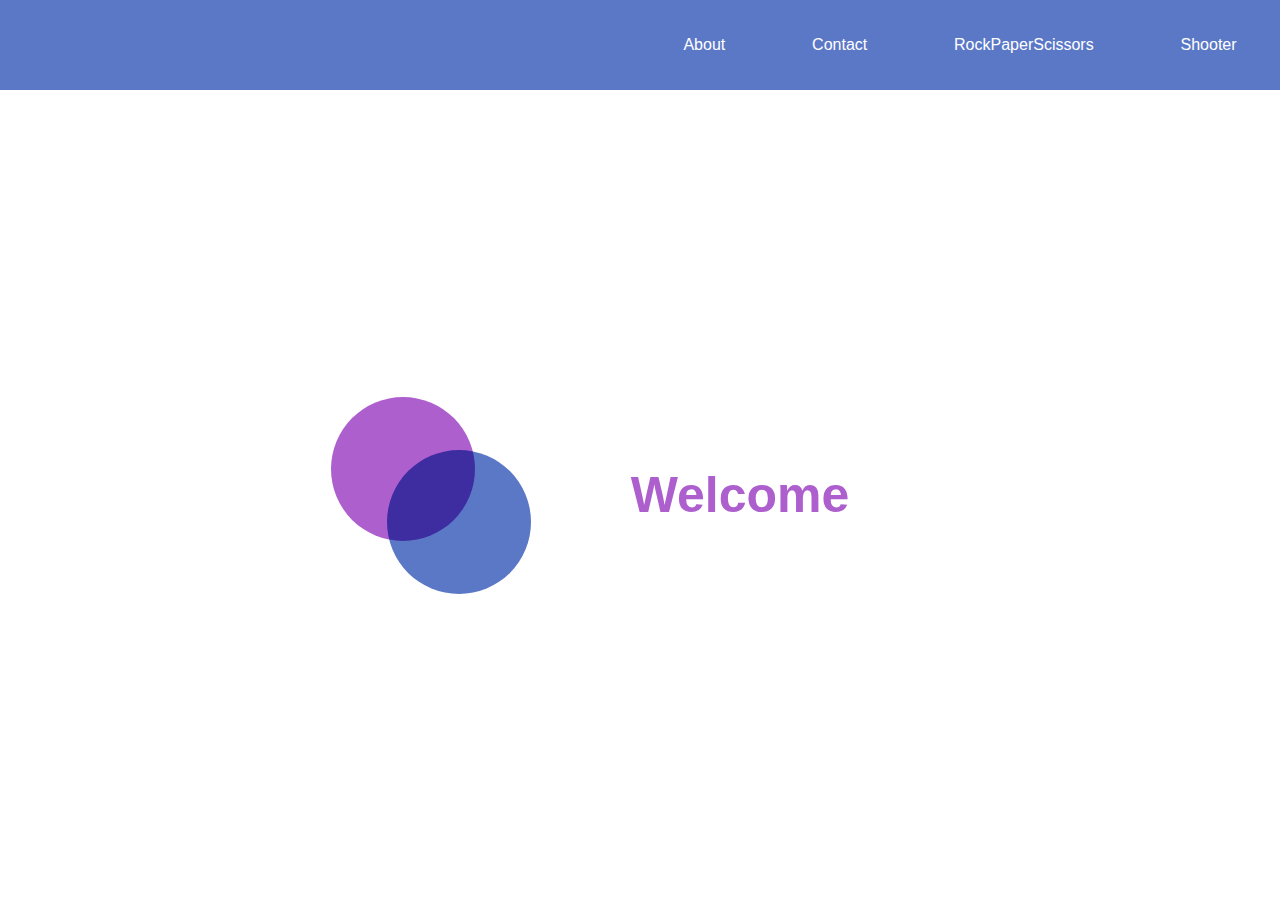
<file: pages/index.html>
<!DOCTYPE html>
<html lang="en">
  <head>
    <meta charset="UTF-8" />
    <meta name="viewport" content="width=device-width, initial-scale=1.0" />
    <meta http-equiv="X-UA-Compatible" content="ie=edge" />
    <link rel="stylesheet" href="/css/style.css" />
    <title>Bubble Effect</title>
  </head>
  <body>
    <nav>
      <div class="hamburger">
        <div class="line"></div>
        <div class="line"></div>
        <div class="line"></div>
      </div>
      <ul class="nav-links">
        <li><a href="index.html">About</a></li>
        <li><a href="about.html">Contact</a></li>
        <li><a href="rpsgame.html">RockPaperScissors</a></li>
        <li><a href="shooter.html">Shooter</a></li>
      </ul>
    </nav>

    <section class="landing">
      <img src="/circles.svg" alt="dots" />
      <h1>Welcome</h1>
    </section>

    <script src="/js/app.js"></script>
  </body>
</html>
</file>
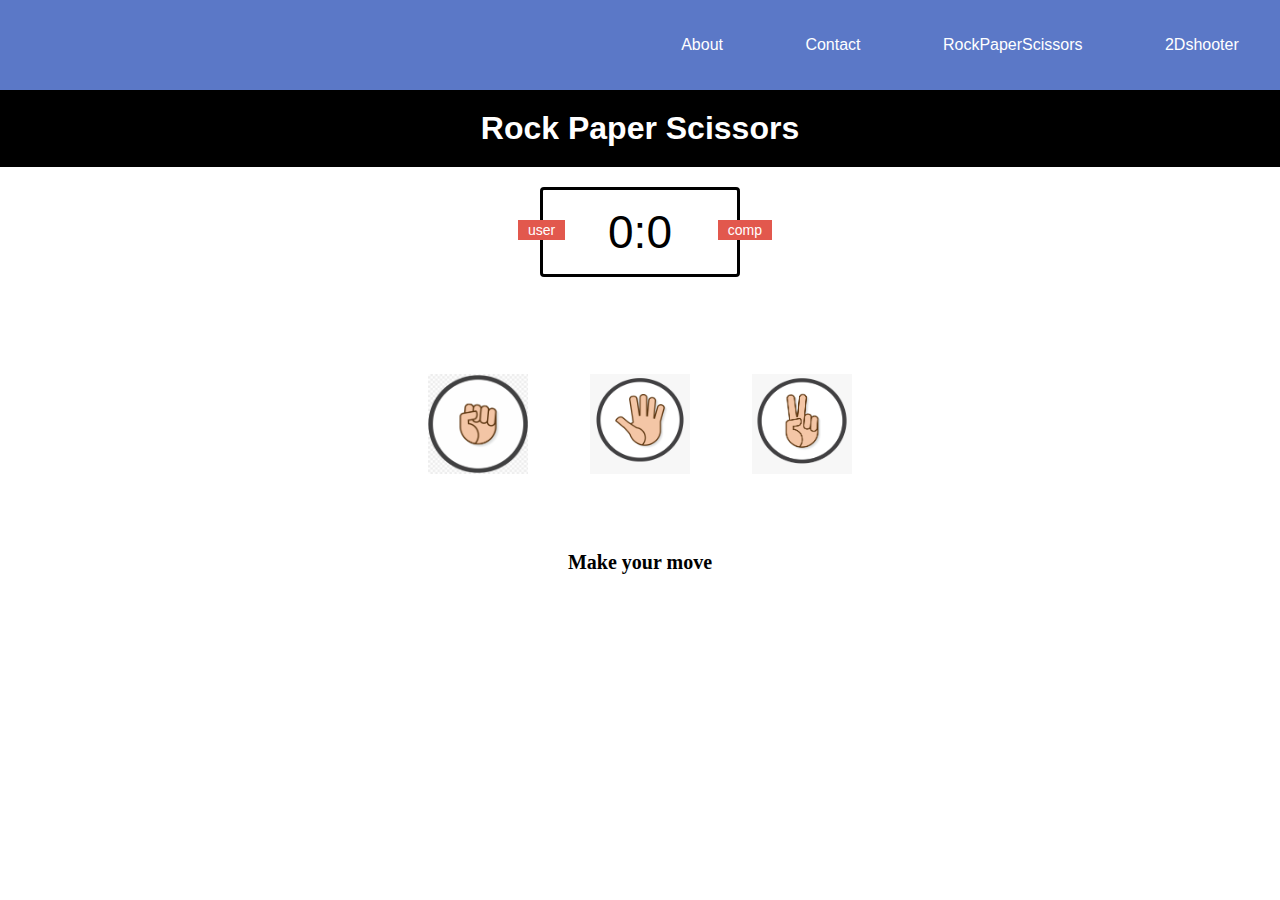
<file: pages/rpsgame.html>
<html lang="en">
<head>
    <meta charset="UTF-8">
    <meta name="viewport" content="width=device-width, initial-scale=1.0">
    <link rel="stylesheet" href="/css/gamestyle.css" />
    <title>Rock Paper Scissors Game</title>
</head>
<body>
    <nav>
        <div class="hamburger">
          <div class="line"></div>
          <div class="line"></div>
          <div class="line"></div>
        </div>
        <ul class="nav-links">
          <li><a href="index.html">About</a></li>
          <li><a href="about.html">Contact</a></li>
          <li><a href="rpsgame.html">RockPaperScissors</a></li>
          <li><a href="shooter.html">2Dshooter</a></li>
        </ul>
      </nav>
    <header>
        <h1>Rock Paper Scissors</h1>
    </header>
    
    <div class="score-board">
        <div id="user-label" class="badge">user</div>
        <div id="computer-label" class="badge">comp</div>
        <span id="user-score">0</span>:<span id="computer-score">0</span> 
    </div>

    <div class="result">
        <p></p>
    </div>
    <br>
    <div class="choices">
        <div class="choice" id="r">
            <img src="/img/rock.png" style="width:100px; height:100px;">
        </div>
        <div class="choice" id="p">
            <img src="/img/paper.png" style="width:100px; height:100px;">
        </div>
        <div class="choice" id="s">
            <img src="/img/scissors.png" style="width:100px; height:100px;">
        </div>
    </div>
     <br>
    <p id="action-message">Make your move</p>
    <script src="/js/rpsgame.js"></script>
</body>
</html>
</file>
<file: css/style.css>
* {
  margin: 0;
  padding: 0;
  box-sizing: border-box;
}
body {
  font-family: sans-serif;
  
}

nav {
  height: 10vh;
  background: #5b78c7;
}

.nav-links {
  display: flex;
  list-style: none;
  width: 50%;
  height: 100%;
  justify-content: space-around;
  align-items: center;
  margin-left: auto;
}

.nav-links li a {
  color: white;
  text-decoration: none;
  font-size: 16px;
}

.landing {
  height: 90vh;
  display: flex;
  justify-content: center;
  align-items: center;
}

.landing h1 {
  margin: 100px;
  font-size: 50px;
  color: #ae5fce;
}

.form-message{
  margin-left:25vw;
  width: 50%;
  height: 60vh;
  display: flex;
  justify-content: space-around;
  align-items: center;
  flex-direction: column;
}

.form-message input{
  width: 100%;
  height: 100%;
  color: aqua;
  padding-top: 20px;
  border: none;
  
}

@media screen and (max-width: 768px) {
  .line {
    width: 30px;
    height: 3px;
    background: white;
    margin: 5px;
  }
  nav {
    position: relative;
  }

  .hamburger {
    position: absolute;
    cursor: pointer;
    right: 5%;
    top: 50%;
    transform: translate(-5%, -50%);
    z-index: 2;
  }

  .nav-links {
    position: fixed;
    background: #5b78c7;
    height: 100vh;
    width: 100%;
    flex-direction: column;
    clip-path: circle(100px at 90% -10%);
    -webkit-clip-path: circle(100px at 90% -10%);
    transition: all 1s ease-out;
    pointer-events: none;
  }
  .nav-links.open {
    clip-path: circle(1000px at 90% -10%);
    -webkit-clip-path: circle(1000px at 90% -10%);
    pointer-events: all;
  }
  .landing {
    flex-direction: column;
  }
  .nav-links li {
    opacity: 0;
  }
  .nav-links li a {
    font-size: 25px;
  }
  .nav-links li:nth-child(1) {
    transition: all 0.5s ease 0.2s;
  }
  .nav-links li:nth-child(2) {
    transition: all 0.5s ease 0.4s;
  }
  .nav-links li:nth-child(3) {
    transition: all 0.5s ease 0.6s;
  }
  li.fade {
    opacity: 1;
  }
}
</file>
<file: css/gamestyle.css>
* {
    margin: 0;
    padding: 0;
    box-sizing: border-box;
}

body{
    background-color: white;
}

nav {
    height: 10vh;
    background: #5b78c7;
    position: relative;
  }
  
  .nav-links {
    display: flex;
    list-style: none;
    width: 50%;
    height: 100%;
    justify-content: space-around;
    align-items: center;
    margin-left: auto;
  }
  
  .nav-links li a {
    color: white;
    text-decoration: none;
    font-size: 16px;
    font-family: sans-serif;
  }

  @media screen and (max-width: 768px) {
    .line {
      width: 30px;
      height: 3px;
      background: white;
      margin: 5px;
    }
    nav {
      position: relative;
    }
  
    .hamburger {
      position: absolute;
      cursor: pointer;
      right: 5%;
      top: 50%;
      transform: translate(-5%, -50%);
      z-index: 2;
    }
  
    .nav-links {
      position: fixed;
      background: #5b78c7;
      height: 100vh;
      width: 100%;
      flex-direction: column;
      clip-path: circle(100px at 90% -10%);
      -webkit-clip-path: circle(100px at 90% -10%);
      transition: all 1s ease-out;
      pointer-events: none;
    }
    .nav-links.open {
      clip-path: circle(1000px at 90% -10%);
      -webkit-clip-path: circle(1000px at 90% -10%);
      pointer-events: all;
    }
    .landing {
      flex-direction: column;
    }
    .nav-links li {
      opacity: 0;
    }
    .nav-links li a {
      font-size: 25px;
    }
    .nav-links li:nth-child(1) {
      transition: all 0.5s ease 0.2s;
    }
    .nav-links li:nth-child(2) {
      transition: all 0.5s ease 0.4s;
    }
    .nav-links li:nth-child(3) {
      transition: all 0.5s ease 0.6s;
    }
    li.fade {
      opacity: 1;
    }
  }
  
/* Game style  */
/*      |      */
/*      |      */
/*      V      */
  
header {
    background: black;
    padding: 20px;
}


header > h1 {
    color: white;
    text-align: center;
    font-family: sans-serif;
}

.score-board {
    margin: 20px auto;
    border: 3px solid black;
    border-radius: 4px;
    text-align: center;
    width: 200px;
    color: black;
    font-size: 46px;
    padding: 15px 20px;
    font-family: sans-serif;
    position: relative;
}

.badge {
    background: #E2584d;
    color: white;
    font-size: 14px;
    padding: 2px 10px;
    font-family: sans-serif;
}

#user-label {
    position: absolute;
    top: 30px;
    left: -25px;
}

#computer-label {
    position: absolute;
    top: 30px;
    right: -35px;
}

.result {
    font-size: 30px;
    color: blue;
    text-align: center;
}
.restul > p {
    text-align: center;
    font-family: sans-serif;
    font-weight: bold;
}

.choices{
    margin: 50px 0;
    text-align: center;
}

.choice{
    display: inline-block;
    border: 4px solid white;
    border-radius: 50%;
    margin: 0 20px;
    padding: 5px;
    transition: all 0.3s ease;
}

.choice:hover{
    cursor: pointer;
    background: #24272e;
}

#action-message{
    text-align: center;
    color: white;
    font-weight: bold;
    font-family: sens-serif;
    font-size: 20px;
    color: black;
}

.green-glow{
  border: 4px solid #4dcc7d;
  box-shadow: 0 0 10px #31b34a;
}

.red-glow{
  border: 4px solid #fc121b;
  box-shadow: 0 0 10px #d01115;
}

.gray-glow{
  border: 4px solid #464647;
  box-shadow: 0 0 10px #25292b;
}
</file>
